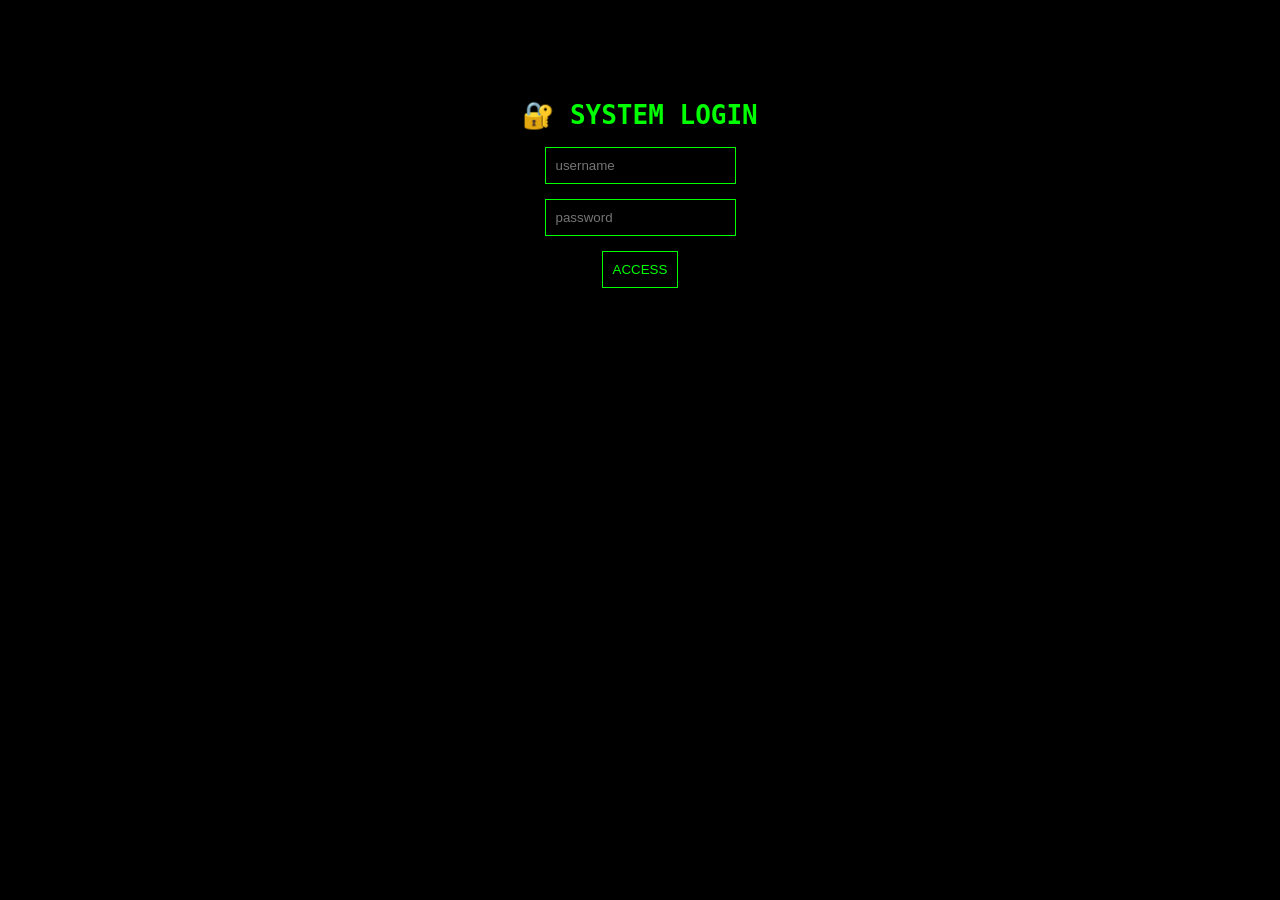
<file: index.html>
<!DOCTYPE html>
<html>
<head>
<meta charset="UTF-8">
<title>Login</title>
<style>
body {
    background:black;
    color:#00ff00;
    font-family: monospace;
    text-align:center;
    margin-top:100px;
}
input, button {
    background:black;
    color:#00ff00;
    border:1px solid #00ff00;
    padding:10px;
}
</style>
</head>
<body>

<h1>🔐 SYSTEM LOGIN</h1>

<input id="user" placeholder="username"><br><br>
<input id="pass" type="password" placeholder="password"><br><br>

<button onclick="login()">ACCESS</button>

<p id="msg"></p>

<div id="codeBox" style="display:none;">
    <br>
    <input id="code" placeholder="2FA code"><br><br>
    <button onclick="verify()">VERIFY</button>
</div>

<script>
function login() {
    fetch("login.php", {
        method: "POST",
        headers: {
            "Content-Type": "application/x-www-form-urlencoded"
        },
        body: "username=" + user.value + "&password=" + pass.value
    })
    .then(res => res.text())
    .then(data => {

        if (data === "2FA_REQUIRED") {
            document.getElementById("codeBox").style.display = "block";
            msg.innerText = "Enter 2FA code";
        } else {
            msg.innerText = "ACCESS DENIED";
        }
    });
}

function verify() {
    fetch("verify.php", {
        method: "POST",
        headers: {
            "Content-Type": "application/x-www-form-urlencoded"
        },
        body: "code=" + code.value
    })
    .then(res => res.text())
    .then(data => {
        if (data === "OK") {
            window.location.href = "dashboard.php";
        } else {
            msg.innerText = "INVALID CODE";
        }
    });
}
</script>

</body>
</html>
</file>
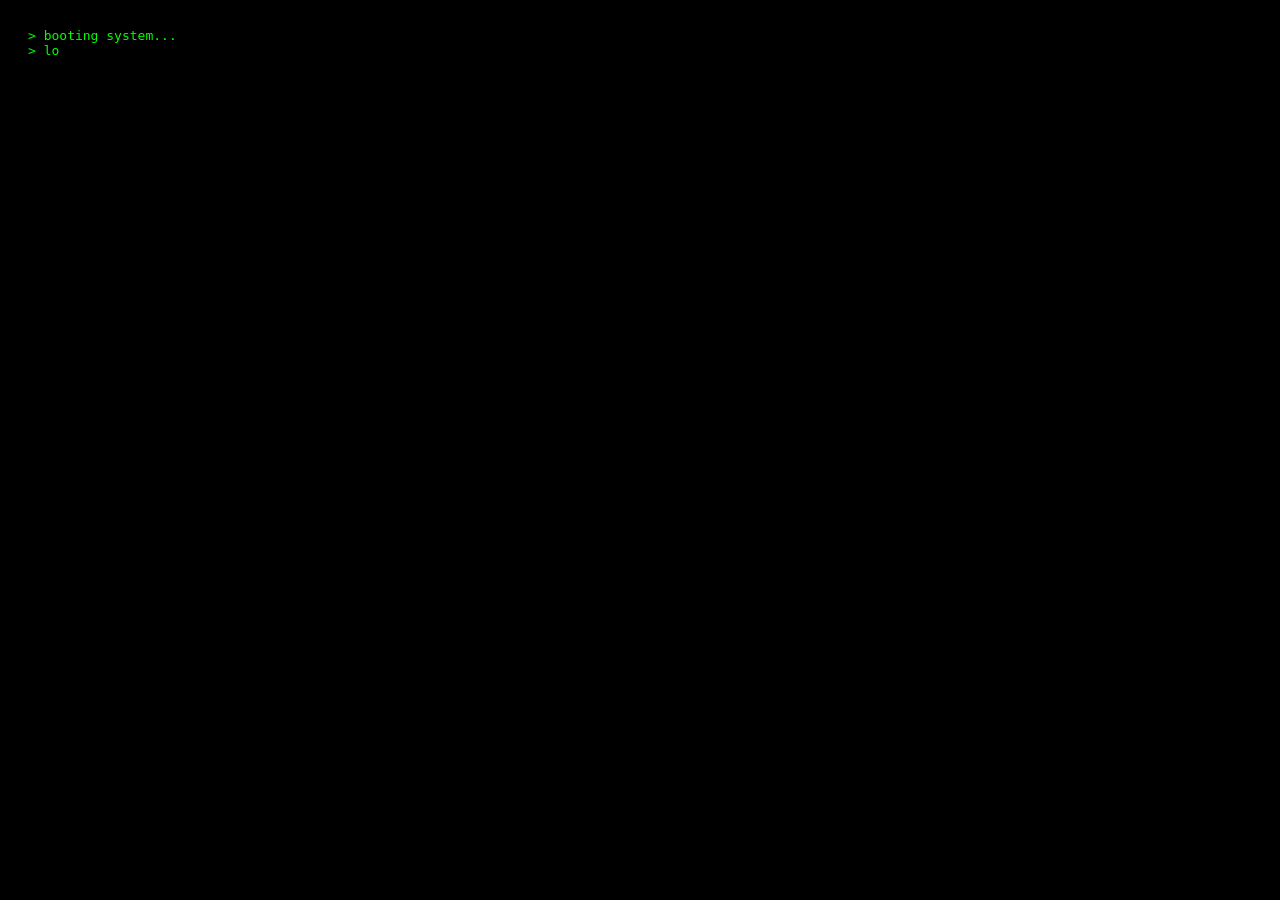
<file: boot.html>
<!DOCTYPE html>
<html>
<head>
<style>
body {
    background:black;
    color:#00ff00;
    font-family:monospace;
    padding:20px;
}
</style>
</head>

<body>

<div id="boot"></div>

<script>
let lines = [
"> booting system...",
"> loading kernel...",
"> initializing modules...",
"> connecting...",
"> access granted",
"> welcome Gabriel"
];

let i = 0;
let boot = document.getElementById("boot");

function typeLine() {
    if (i < lines.length) {
        let line = document.createElement("div");
        boot.appendChild(line);

        let j = 0;

        let interval = setInterval(() => {
            line.textContent += lines[i][j];
            j++;

            if (j >= lines[i].length) {
                clearInterval(interval);
                i++;
                setTimeout(typeLine, 300);
            }
        }, 30);
    } else {
        setTimeout(() => {
            window.location.href = "index.html";
        }, 1000);
    }
}

typeLine();
</script>

</body>
</html>
</file>
